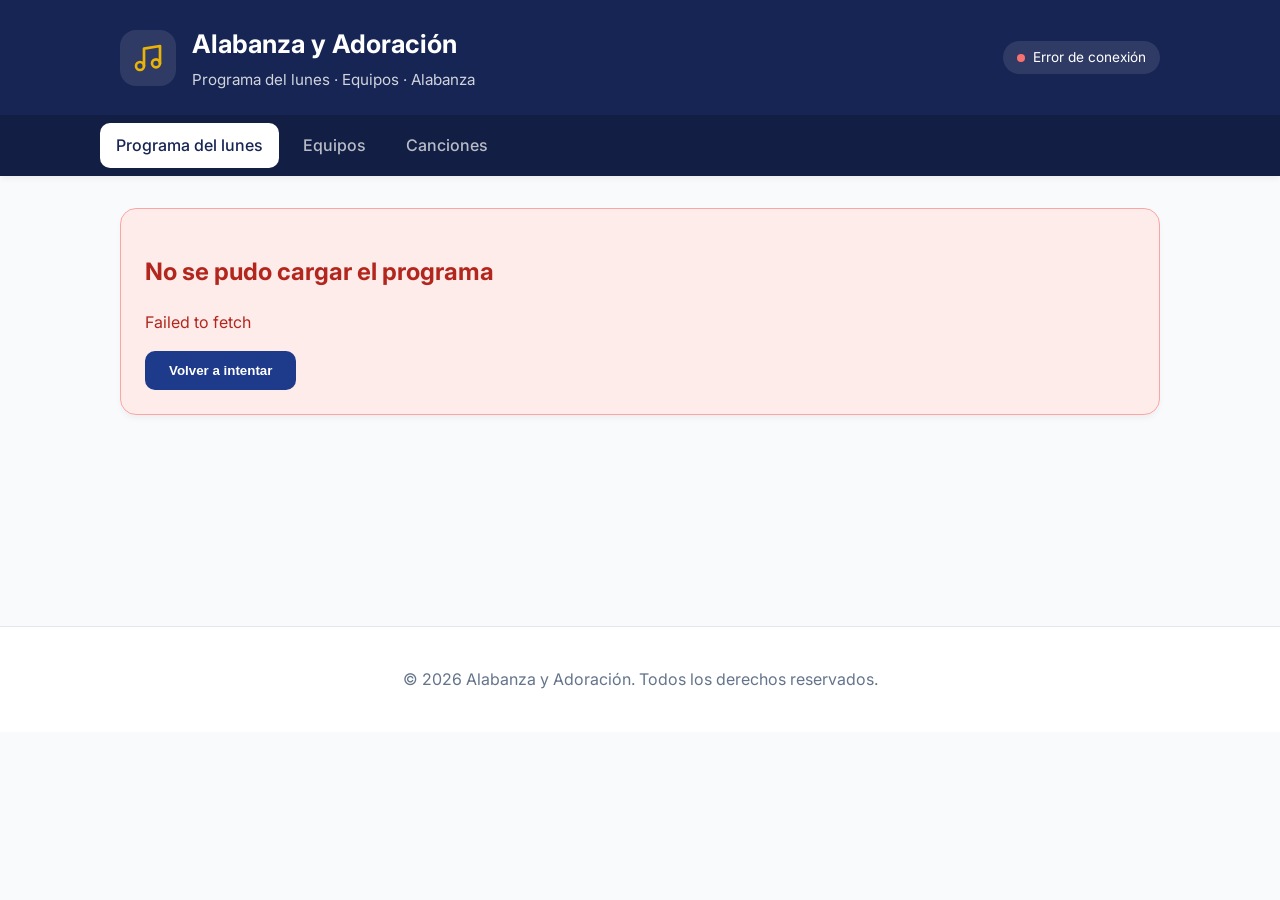
<file: Alabanza y Adoración/index.html>
<!DOCTYPE html>
<html lang="es">
<head>
  <meta charset="UTF-8">
  <meta name="viewport" content="width=device-width, initial-scale=1.0">
  <meta name="description" content="Alabanza y Adoración — Programa de los lunes, equipos y repertorio musical.">
  <meta name="theme-color" content="#172554">
  <title>Alabanza y Adoración</title>

  <link rel="preconnect" href="https://fonts.googleapis.com">
  <link rel="preconnect" href="https://fonts.gstatic.com" crossorigin>
  <link href="https://fonts.googleapis.com/css2?family=Inter:wght@400;500;600;700&display=swap" rel="stylesheet">

  <link rel="stylesheet" href="styles.css">
</head>

<body>
  <a class="skip-link" href="#contenido">Saltar al contenido</a>

  <header class="site-header" role="banner">
    <div class="container header-inner">
      <div class="brand">
        <div class="brand-mark" aria-hidden="true">
          <svg viewBox="0 0 24 24" width="32" height="32" fill="none" stroke="currentColor" stroke-width="2" stroke-linecap="round" stroke-linejoin="round">
            <path d="M9 18V5l12-2v13"></path>
            <circle cx="6" cy="18" r="3"></circle>
            <circle cx="18" cy="16" r="3"></circle>
          </svg>
        </div>

        <div class="brand-text">
          <h1 class="site-title">Alabanza y Adoración</h1>
          <p class="site-subtitle">Programa del lunes · Equipos · Alabanza</p>
        </div>
      </div>

      <div class="status" id="status" role="status" aria-live="polite">
        <span class="status-dot" aria-hidden="true"></span>
        <span class="status-text" id="status-text">Cargando…</span>
      </div>
    </div>

    <nav class="site-nav" aria-label="Navegación principal">
      <div class="container nav-inner">
        <button class="nav-btn is-active" data-view="programa" aria-controls="view-programa" aria-selected="true" role="tab">Programa del lunes</button>
        <button class="nav-btn" data-view="equipos" aria-controls="view-equipos" aria-selected="false" role="tab">Equipos</button>
        <button class="nav-btn" data-view="canciones" aria-controls="view-canciones" aria-selected="false" role="tab">Canciones</button>
      </div>
    </nav>
  </header>

  <main id="contenido" class="container main" role="main">

    <!-- VISTA: PROGRAMA DEL LUNES -->
    <section id="view-programa" class="view" role="tabpanel">
      <div class="loading-card" id="programa-loading">
        <div class="spinner" aria-hidden="true"></div>
        <p>Cargando el programa…</p>
      </div>

      <div class="error-card hidden" id="programa-error" role="alert">
        <h2>No se pudo cargar el programa</h2>
        <p id="programa-error-msg">Revisa tu conexión e inténtalo de nuevo.</p>
        <button class="btn-retry" id="programa-retry">Volver a intentar</button>
      </div>

      <div class="empty-card hidden" id="programa-empty">
        <h2>Todavía no hay un programa para el próximo lunes</h2>
        <p>Cuando se registre el encuentro, aparecerá aquí automáticamente.</p>
      </div>

      <div class="hidden" id="programa-content">
        <article class="hero-card">
          <p class="hero-eyebrow" id="prog-eyebrow">Próximo encuentro</p>
          <h2 class="hero-title" id="prog-nombre">—</h2>

          <div class="hero-meta">
            <div class="meta-item">
              <span class="meta-label">Fecha</span>
              <span class="meta-value" id="prog-fecha">—</span>
            </div>

            <div class="meta-item">
              <span class="meta-label">Hora</span>
              <span class="meta-value" id="prog-hora">—</span>
            </div>

            <div class="meta-item">
              <span class="meta-label">Lugar</span>
              <span class="meta-value" id="prog-lugar">—</span>
            </div>

            <div class="meta-item">
              <span class="meta-label">Estado</span>
              <span class="badge" id="prog-estado">—</span>
            </div>
          </div>
        </article>

        <div class="grid-2">
          <section class="card" aria-labelledby="prog-equipo-a-title">
            <header class="card-header">
              <h3 id="prog-equipo-a-title">Equipo A</h3>
            </header>
            <ul class="list" id="prog-equipo-a"></ul>
          </section>

          <section class="card" aria-labelledby="prog-equipo-b-title">
            <header class="card-header">
              <h3 id="prog-equipo-b-title">Equipo B</h3>
            </header>
            <ul class="list" id="prog-equipo-b"></ul>
          </section>
        </div>

        <section class="card" aria-labelledby="prog-canciones-title">
          <header class="card-header">
            <h3 id="prog-canciones-title">Repertorio musical</h3>
          </header>
          <ol class="song-list" id="prog-canciones"></ol>
        </section>
      </div>
    </section>

    <!-- VISTA: EQUIPOS -->
    <section id="view-equipos" class="view hidden" role="tabpanel">
      <div class="loading-card" id="equipos-loading">
        <div class="spinner" aria-hidden="true"></div>
        <p>Cargando los equipos…</p>
      </div>

      <div class="error-card hidden" id="equipos-error" role="alert">
        <h2>No se pudieron cargar los equipos</h2>
        <p id="equipos-error-msg">Revisa tu conexión e inténtalo de nuevo.</p>
        <button class="btn-retry" id="equipos-retry">Volver a intentar</button>
      </div>

      <div class="empty-card hidden" id="equipos-empty">
        <h2>Todavía no hay equipos asignados</h2>
        <p>Cuando se registren integrantes para el próximo lunes, aparecerán aquí.</p>
      </div>

      <div class="hidden" id="equipos-content">
        <p class="section-context" id="equipos-context"></p>

        <div class="grid-2">
          <section class="card" aria-labelledby="equipos-a-title">
            <header class="card-header">
              <h3 id="equipos-a-title">Equipo A</h3>
            </header>
            <ul class="list" id="equipos-a"></ul>
          </section>

          <section class="card" aria-labelledby="equipos-b-title">
            <header class="card-header">
              <h3 id="equipos-b-title">Equipo B</h3>
            </header>
            <ul class="list" id="equipos-b"></ul>
          </section>
        </div>
      </div>
    </section>

    <!-- VISTA: CANCIONES -->
    <section id="view-canciones" class="view hidden" role="tabpanel">
      <div class="loading-card" id="canciones-loading">
        <div class="spinner" aria-hidden="true"></div>
        <p>Cargando el repertorio…</p>
      </div>

      <div class="error-card hidden" id="canciones-error" role="alert">
        <h2>No se pudo cargar el repertorio</h2>
        <p id="canciones-error-msg">Revisa tu conexión e inténtalo de nuevo.</p>
        <button class="btn-retry" id="canciones-retry">Volver a intentar</button>
      </div>

      <div class="empty-card hidden" id="canciones-empty">
        <h2>Todavía no hay canciones programadas</h2>
        <p>Cuando se registre el repertorio del próximo lunes, aparecerán aquí.</p>
      </div>

      <div class="hidden" id="canciones-content">
        <p class="section-context" id="canciones-context"></p>

        <section class="card" aria-labelledby="canciones-lista-title">
          <header class="card-header">
            <h3 id="canciones-lista-title">Repertorio en orden</h3>
          </header>
          <ol class="song-list" id="canciones-lista"></ol>
        </section>
      </div>
    </section>

  </main>

  <footer class="site-footer">
    <div class="container">
      <p>&copy; <span id="footer-year"></span> Alabanza y Adoración. Todos los derechos reservados.</p>
    </div>
  </footer>

  <!-- MODAL: LETRA Y TRANSPOSICIÓN -->
  <div
    id="modal-letra"
    class="modal-overlay hidden"
    role="dialog"
    aria-modal="true"
    aria-labelledby="modal-titulo"
    aria-hidden="true"
  >
    <div class="modal-content">
      <button class="modal-close" id="modal-close" type="button" aria-label="Cerrar">&times;</button>

      <h2 id="modal-titulo" class="modal-title">—</h2>

      <div class="modal-meta">
        <span class="meta-label" style="font-size: 0.85rem; color: var(--texto-suave); margin-right: 8px;">Tono:</span>

        <span id="modal-tono" class="song-key">—</span>

        <div class="tono-controls">
          <button id="btn-bajar-tono" class="btn-tono" type="button" aria-label="Bajar medio tono">-</button>
          <button id="btn-subir-tono" class="btn-tono" type="button" aria-label="Subir medio tono">+</button>
        </div>
      </div>

      <div class="modal-body" id="modal-letra-texto"></div>
    </div>
  </div>

  <!-- ARCHIVO JAVASCRIPT -->
  <script src="app.js" defer></script>

</body>
</html>
</file>
<file: Alabanza y Adoración/styles.css>
/* ===== Alabanza y Adoración — Estilos (Tema Azul/Dorado) ===== */

:root {
  --azul-profundo: #172554;
  --azul: #1e3a8a;
  --dorado: #eab308;
  --fondo: #f8fafc;
  --fondo-card: #ffffff;
  --texto: #0f172a;
  --texto-suave: #64748b;
  --borde: #e2e8f0;
  --error: #b3261e;
  --error-fondo: #fdecea;
  --sombra: 0 4px 6px -1px rgba(0, 0, 0, 0.05);
  --radio: 16px;
  --radio-sm: 12px;
  --trans: 200ms ease;
}

* {
  box-sizing: border-box;
}

html, body {
  margin: 0;
  padding: 0;
  overflow-x: hidden;
}

body {
  font-family: 'Inter', system-ui, sans-serif;
  background: var(--fondo);
  color: var(--texto);
  line-height: 1.55;
}

.container {
  width: 100%;
  max-width: 1080px;
  margin: 0 auto;
  padding: 0 20px;
}

.skip-link {
  position: absolute;
  left: -9999px;
  top: 0;
  background: var(--azul);
  color: #fff;
  padding: 10px 16px;
  z-index: 999;
}

.skip-link:focus {
  left: 0;
}

/* Header */

.site-header {
  background: var(--azul-profundo);
  color: #fff;
  box-shadow: var(--sombra);
}

.header-inner {
  display: flex;
  align-items: center;
  justify-content: space-between;
  gap: 16px;
  padding-top: 24px;
  padding-bottom: 24px;
  flex-wrap: wrap;
}

.brand {
  display: flex;
  align-items: center;
  gap: 16px;
}

.brand-mark {
  display: grid;
  place-items: center;
  width: 56px;
  height: 56px;
  border-radius: 16px;
  background: rgba(255, 255, 255, 0.1);
  color: var(--dorado);
  flex-shrink: 0;
}

.brand-text {
  display: flex;
  flex-direction: column;
}

.site-title {
  font-size: 1.6rem;
  font-weight: 700;
  margin: 0;
}

.site-subtitle {
  margin: 4px 0 0;
  font-size: 0.95rem;
  opacity: 0.8;
}

.status {
  display: inline-flex;
  align-items: center;
  gap: 8px;
  padding: 6px 14px;
  border-radius: 999px;
  background: rgba(255, 255, 255, 0.1);
  font-size: 0.85rem;
}

.status-dot {
  width: 8px;
  height: 8px;
  border-radius: 50%;
  background: var(--dorado);
}

.status.is-ok .status-dot {
  background: #4ade80;
}

.status.is-error .status-dot {
  background: #f87171;
}

.status.is-loading .status-dot {
  background: var(--dorado);
  animation: pulse 1.2s infinite;
}

@keyframes pulse {
  0%, 100% { opacity: 1; }
  50% { opacity: 0.4; }
}

/* Nav */

.site-nav {
  background: rgba(0, 0, 0, 0.2);
}

.nav-inner {
  display: flex;
  gap: 8px;
  overflow-x: auto;
  padding: 8px 0;
}

.nav-btn {
  border: 0;
  background: transparent;
  color: rgba(255, 255, 255, 0.7);
  font: inherit;
  font-weight: 500;
  padding: 10px 16px;
  border-radius: 10px;
  cursor: pointer;
  white-space: nowrap;
}

.nav-btn:hover {
  background: rgba(255, 255, 255, 0.1);
  color: #fff;
}

.nav-btn.is-active {
  background: #fff;
  color: var(--azul-profundo);
}

/* Main */

.main {
  padding-top: 32px;
  padding-bottom: 48px;
  min-height: 50vh;
}

.hidden {
  display: none !important;
}

.card,
.hero-card,
.loading-card,
.error-card,
.empty-card {
  background: var(--fondo-card);
  border: 1px solid var(--borde);
  border-radius: var(--radio);
  box-shadow: var(--sombra);
  padding: 24px;
  margin-bottom: 20px;
}

.card-header {
  margin-bottom: 16px;
}

.card-header h3 {
  margin: 0;
  font-size: 1.1rem;
  color: var(--azul-profundo);
}

.hero-card {
  background: linear-gradient(135deg, var(--azul-profundo) 0%, var(--azul) 100%);
  color: #fff;
  padding: 32px;
}

.hero-title {
  margin: 0 0 24px;
  font-size: 1.8rem;
  font-weight: 700;
}

.hero-meta {
  display: grid;
  grid-template-columns: repeat(auto-fit, minmax(140px, 1fr));
  gap: 16px;
}

.meta-item {
  background: rgba(255, 255, 255, 0.1);
  border-radius: var(--radio-sm);
  padding: 12px 16px;
}

.meta-label {
  display: block;
  font-size: 0.75rem;
  opacity: 0.8;
  margin-bottom: 4px;
}

.meta-value {
  font-weight: 600;
  font-size: 1.05rem;
}

.badge {
  display: inline-block;
  padding: 4px 12px;
  border-radius: 999px;
  font-size: 0.8rem;
  font-weight: 600;
  background: rgba(255, 255, 255, 0.15);
}

.badge.is-confirmado {
  background: var(--dorado);
  color: var(--azul-profundo);
}

.grid-2 {
  display: grid;
  grid-template-columns: 1fr 1fr;
  gap: 20px;
}

@media (max-width: 720px) {
  .grid-2 {
    grid-template-columns: 1fr;
  }
}

/* Listas de equipos */

.list {
  list-style: none;
  margin: 0;
  padding: 0;
  display: flex;
  flex-direction: column;
  gap: 12px;
}

.list li {
  display: flex;
  justify-content: space-between;
  padding: 12px 16px;
  border-radius: var(--radio-sm);
  background: var(--fondo);
  border: 1px solid var(--borde);
}

.list .persona {
  font-weight: 500;
}

.list .funcion {
  font-size: 0.85rem;
  color: var(--texto-suave);
  background: rgba(0,0,0,0.03);
  padding: 2px 8px;
  border-radius: 6px;
}

.list .empty-msg {
  justify-content: center;
  color: var(--texto-suave);
  font-style: italic;
  border: 1px dashed var(--borde);
  background: transparent;
}

/* Lista de canciones */

.song-list {
  list-style: none;
  margin: 0;
  padding: 0;
  display: flex;
  flex-direction: column;
  gap: 12px;
}

.song-list li {
  display: grid;
  grid-template-columns: 40px 1fr auto;
  align-items: center;
  gap: 16px;
  padding: 16px;
  border-radius: var(--radio-sm);
  background: var(--fondo);
  border: 1px solid var(--borde);
}

.song-list .song-num {
  display: grid;
  place-items: center;
  width: 36px;
  height: 36px;
  border-radius: 50%;
  background: var(--azul-profundo);
  color: var(--dorado);
  font-weight: 700;
}

.song-list .song-title {
  font-weight: 600;
  font-size: 1.05rem;
}

.song-list .song-artist {
  font-size: 0.85rem;
  color: var(--texto-suave);
  margin-top: 2px;
}

.song-list .song-key {
  font-size: 0.85rem;
  font-weight: 700;
  color: var(--azul);
  background: #e0e7ff;
  padding: 4px 12px;
  border-radius: 999px;
}

.song-list .empty-msg {
  display: block;
  grid-template-columns: 1fr;
  text-align: center;
  font-style: italic;
  border: 1px dashed var(--borde);
  background: transparent;
}

/* Carga, errores y mensajes */

.loading-card,
.empty-card {
  text-align: center;
  color: var(--texto-suave);
  padding: 40px 24px;
}

.spinner {
  width: 36px;
  height: 36px;
  margin: 0 auto 16px;
  border: 3px solid var(--borde);
  border-top-color: var(--azul);
  border-radius: 50%;
  animation: spin 800ms linear infinite;
}

@keyframes spin {
  to { transform: rotate(360deg); }
}

.error-card {
  border-color: #fca5a5;
  background: var(--error-fondo);
  color: var(--error);
}

.btn-retry {
  background: var(--azul);
  color: #fff;
  font-weight: 600;
  padding: 12px 24px;
  border-radius: 10px;
  cursor: pointer;
  border: 0;
}

.btn-retry:hover {
  background: var(--azul-profundo);
}

.section-context {
  margin-bottom: 16px;
  color: var(--texto-suave);
  border-bottom: 1px solid var(--borde);
  padding-bottom: 12px;
}

.site-footer {
  border-top: 1px solid var(--borde);
  background: var(--fondo-card);
  color: var(--texto-suave);
  text-align: center;
  padding: 24px 0;
}

/* Botones de letra y acciones de canciones */

.song-actions {
  display: flex;
  align-items: center;
  justify-content: flex-end;
  flex-wrap: wrap;
  gap: 10px;
}

.btn-ver-letra {
  appearance: none;
  background: var(--fondo);
  border: 1px solid var(--borde);
  color: var(--azul-profundo);
  font: inherit;
  font-size: 0.85rem;
  font-weight: 600;
  padding: 6px 12px;
  border-radius: 8px;
  cursor: pointer;
  transition: all var(--trans);
}

.btn-ver-letra:hover {
  background: var(--azul-profundo);
  color: #fff;
  border-color: var(--azul-profundo);
}

/* Enlace directo de YouTube en cada canción */

.youtube-song-link {
  display: inline-flex;
  align-items: center;
  justify-content: center;
  gap: 6px;
  padding: 7px 12px;
  border-radius: 8px;
  background: #fee2e2;
  color: #b91c1c;
  border: 1px solid #fecaca;
  font-size: 0.85rem;
  font-weight: 700;
  text-decoration: none;
  white-space: nowrap;
  transition: all var(--trans);
}

.youtube-song-link:hover {
  background: #b91c1c;
  color: #ffffff;
  border-color: #b91c1c;
  transform: translateY(-1px);
}

.youtube-song-link:focus-visible {
  outline: 3px solid var(--dorado);
  outline-offset: 3px;
}

/* Modal: ventana de letra */

.modal-overlay {
  position: fixed;
  top: 0;
  left: 0;
  right: 0;
  bottom: 0;
  background: rgba(15, 23, 42, 0.7);
  backdrop-filter: blur(4px);
  display: flex;
  align-items: center;
  justify-content: center;
  z-index: 1000;
  padding: 20px;
}

.modal-overlay.hidden {
  display: none !important;
}

.modal-content {
  background: var(--fondo-card);
  width: 100%;
  max-width: 600px;
  max-height: 85vh;
  border-radius: var(--radio);
  box-shadow: 0 20px 25px -5px rgba(0, 0, 0, 0.1);
  display: flex;
  flex-direction: column;
  position: relative;
  overflow: hidden;
}

.modal-close {
  position: absolute;
  top: 16px;
  right: 16px;
  background: transparent;
  border: 0;
  font-size: 1.8rem;
  color: var(--texto-suave);
  cursor: pointer;
  line-height: 1;
  padding: 4px;
  border-radius: 50%;
}

.modal-close:hover {
  color: var(--texto);
  background: var(--fondo);
}

.modal-title {
  margin: 0;
  padding: 24px 24px 8px;
  font-size: 1.4rem;
  color: var(--azul-profundo);
  padding-right: 48px;
}

.modal-meta {
  padding: 0 24px 16px;
  border-bottom: 1px solid var(--borde);
  display: flex;
  align-items: center;
}

.modal-body {
  padding: 24px;
  overflow-y: auto;
  font-family: 'Courier New', Courier, monospace;
  font-size: 0.95rem;
  white-space: pre-wrap;
  line-height: 1.6;
  color: var(--texto);
}

/* Controles de tono */

.tono-controls {
  display: inline-flex;
  gap: 8px;
  margin-left: 16px;
  vertical-align: middle;
}

.btn-tono {
  appearance: none;
  background: var(--azul-profundo);
  color: #fff;
  border: 0;
  border-radius: 50%;
  width: 28px;
  height: 28px;
  font-size: 1.2rem;
  font-weight: bold;
  cursor: pointer;
  display: inline-flex;
  align-items: center;
  justify-content: center;
  transition: background var(--trans);
}

.btn-tono:hover {
  background: var(--azul);
}

/* Ajustes para pantallas pequeñas */

@media (max-width: 520px) {
  .site-title {
    font-size: 1.25rem;
  }

  .site-subtitle {
    font-size: 0.82rem;
  }

  .header-inner {
    padding-top: 18px;
    padding-bottom: 18px;
  }

  .song-list li {
    grid-template-columns: 36px 1fr;
  }

  .song-list .song-actions {
    grid-column: 2;
    justify-content: flex-start;
  }

  .modal-overlay {
    padding: 10px;
  }

  .modal-content {
    max-height: 90vh;
  }
}
</file>
